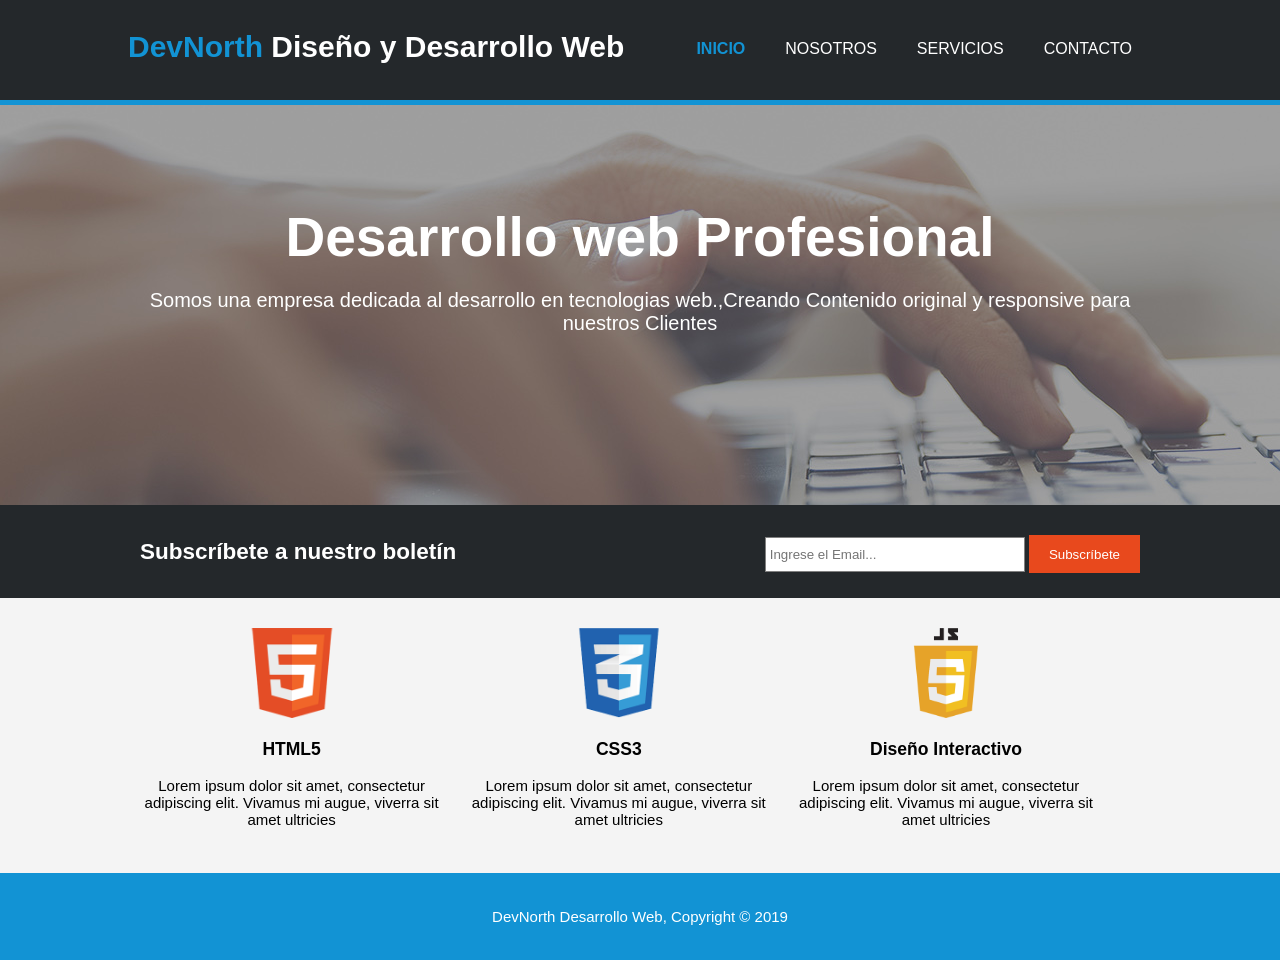
<file: index.html>
<!DOCTYPE html>
<html>
  <head>
    <meta charset="utf-8">
    <meta name="viewport" content="width=device-width"><!--Para hacer que el sitio sea responsive -->
    <meta name="description" content="Diseño y Desarrollo web"><!--Descripcion de nuestro sitio -->
	  <meta name="keywords" content="diseño web, desarrollo web, seo, posicionamiento web"><!--Ayuda al posicionamiento de las paginas en el buscador  -->
  	<meta name="author" content="DevNorth"><!--Autor de la pagina -->
    <title>DevNorth Desarrollo Web | Bienvenidos</title>
    <link rel="stylesheet" href="css/estilos.css"><!--Enlace con la Hoja de estilos  -->
  </head>
  <body>
    <header>
      <div class="contenedor">
        <div id="marca">
          <h1><span class="resaltado">DevNorth</span> Diseño y Desarrollo Web</h1>
        </div>
        <nav>
          <ul>
            <li class="actual"><a href="index.html">Inicio</a></li><!--hipervinculos  -->
            <li><a href="nosotros.html">Nosotros</a></li>
            <li><a href="servicios.html">Servicios</a></li>
            <li><a href="contacto.html">Contacto</a></li>
          </ul>
        </nav>
      </div> 
    </header>

    <section id="cabecera">
      <div class="contenedor">
        <h1>Desarrollo web Profesional</h1>
        <p>Somos una empresa dedicada al desarrollo en tecnologias web.,Creando Contenido original y responsive para nuestros Clientes </p>
      </div>
    </section>

    <section id="boletin">
      <div class="contenedor">
        <h1>Subscríbete a nuestro boletín</h1>
        <form>
          <input type="email" placeholder="Ingrese el Email..."><!--Uso del input email para valiadcion de mail  -->
          <button type="submit" class="boton1">Subscríbete</button>
        </form>
      </div>
    </section>

    <section id="cajas">
      <div class="contenedor">
        <div class="caja">
          <img src="./img/logo_html.png">
          <h3>HTML5</h3>
          <p>Lorem ipsum dolor sit amet, consectetur adipiscing elit. Vivamus mi augue, viverra sit amet ultricies</p>
        </div>
        <div class="caja">
          <img src="./img/logo_css.png">
          <h3>CSS3</h3>
          <p>Lorem ipsum dolor sit amet, consectetur adipiscing elit. Vivamus mi augue, viverra sit amet ultricies</p>
        </div>
        <div class="caja">
          <img src="./img/javasCript.png">
          <h3>Diseño Interactivo</h3>
          <p>Lorem ipsum dolor sit amet, consectetur adipiscing elit. Vivamus mi augue, viverra sit amet ultricies</p>
        </div>
      </div>
    </section>

    <footer>
      <p>DevNorth Desarrollo Web, Copyright &copy; 2019</p>
    </footer>
  </body>
</html>
</file>
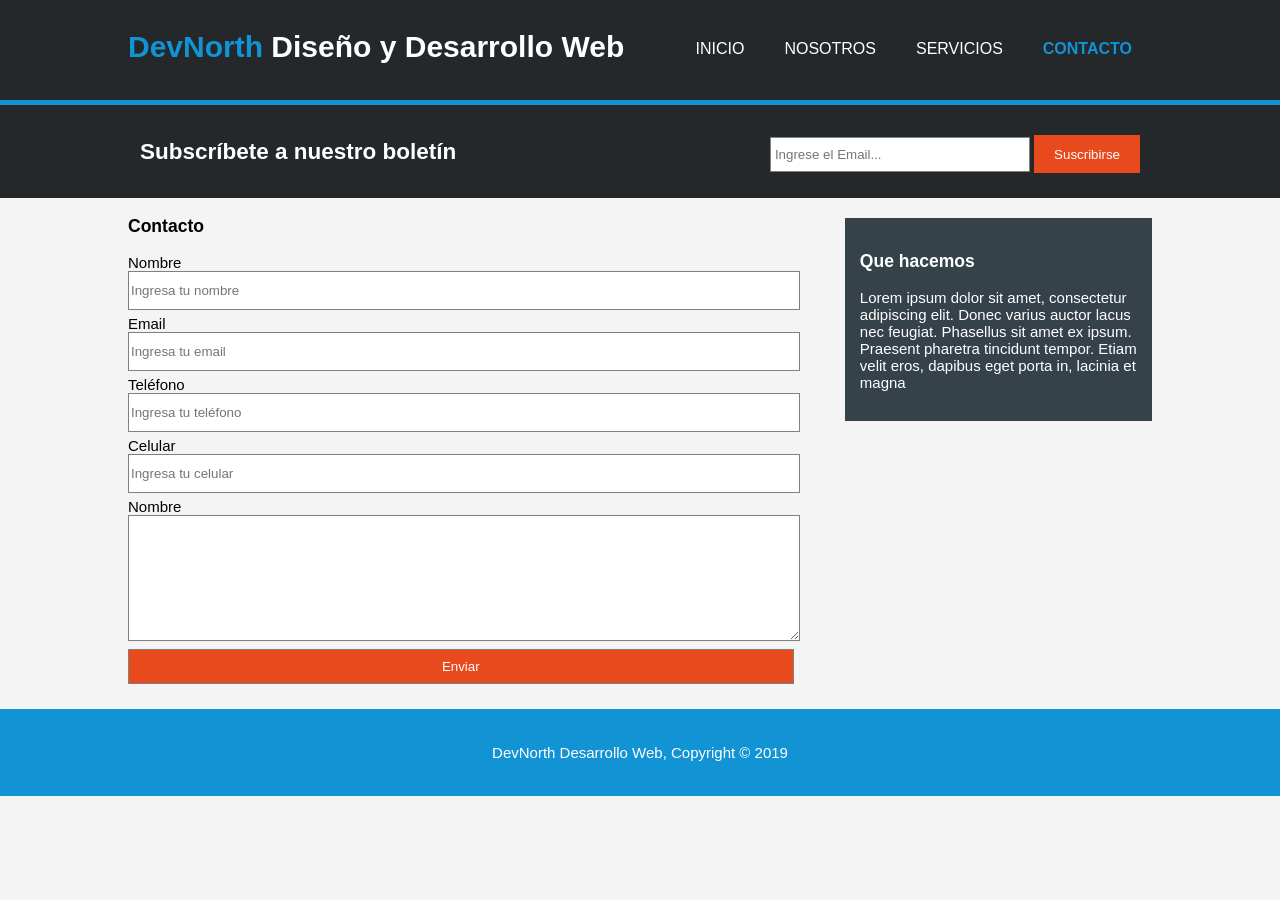
<file: contacto.html>
<!DOCTYPE html>
<html>
  <head>
    <meta charset="utf-8">
     <meta name="viewport" content="width=device-width">
    <meta name="description" content="Diseño y Desarrollo web">
    <meta name="keywords" content="diseño web, desarrollo web, seo, posicionamiento web">
    <meta name="author" content="Render2Web">
    <title>Graphel Desarrollo Web | Contacto</title>
    <link rel="stylesheet" href="css/estilos.css">
  </head>
  <body>
    <header>
      <div class="contenedor">
        <div id="marca">
          <h1><span class="resaltado">DevNorth</span> Diseño y Desarrollo Web</h1>
        </div>
        <nav>
          <ul>
            <li><a href="index.html">Inicio</a></li>
            <li><a href="nosotros.html">Nosotros</a></li>
            <li><a href="servicios.html">Servicios</a></li>
             <li class="actual"><a href="contacto.html">Contacto</a></li>
          </ul>
        </nav>
      </div>
    </header>

    <section id="boletin">
      <div class="contenedor">
        <h1>Subscríbete a nuestro boletín</h1>
        <form>
          <input type="email" placeholder="Ingrese el Email...">
          <button type="submit" class="boton1">Suscribirse</button>
        </form>
      </div>
    </section>

    <section id="main">
      <div class="contenedor">
        <article id="main-col">
          <h1>Contacto</h1>
          <form>
            <label>Nombre</label>
            <input type="text" name="nombre" placeholder="Ingresa tu nombre">
            <br>
            <label>Email</label>
            <input type="text" name="email" placeholder="Ingresa tu email">
            <br>
            <label>Teléfono</label>
            <input type="text" name="telefono" placeholder="Ingresa tu teléfono">
            <br>
            <label>Celular</label>
            <input type="text" name="nombre" placeholder="Ingresa tu celular">
            <br>
            <label>Nombre</label>
            <textarea></textarea>
            <br>
            <input type="submit" name="enviar" value="Enviar">
          </form>
        </article>

        <aside id="lateral">
          <div class="oscuro">
            <h3>Que hacemos</h3>
            <p>Lorem ipsum dolor sit amet, consectetur adipiscing elit. Donec varius auctor lacus nec feugiat. Phasellus sit amet ex ipsum. Praesent pharetra tincidunt tempor. Etiam velit eros, dapibus eget porta in, lacinia et magna</p>
          </div>
        </aside>
      </div>
    </section>

    <footer>
      <p>DevNorth Desarrollo Web, Copyright &copy; 2019</p>
    </footer>
  </body>
</html>
</file>
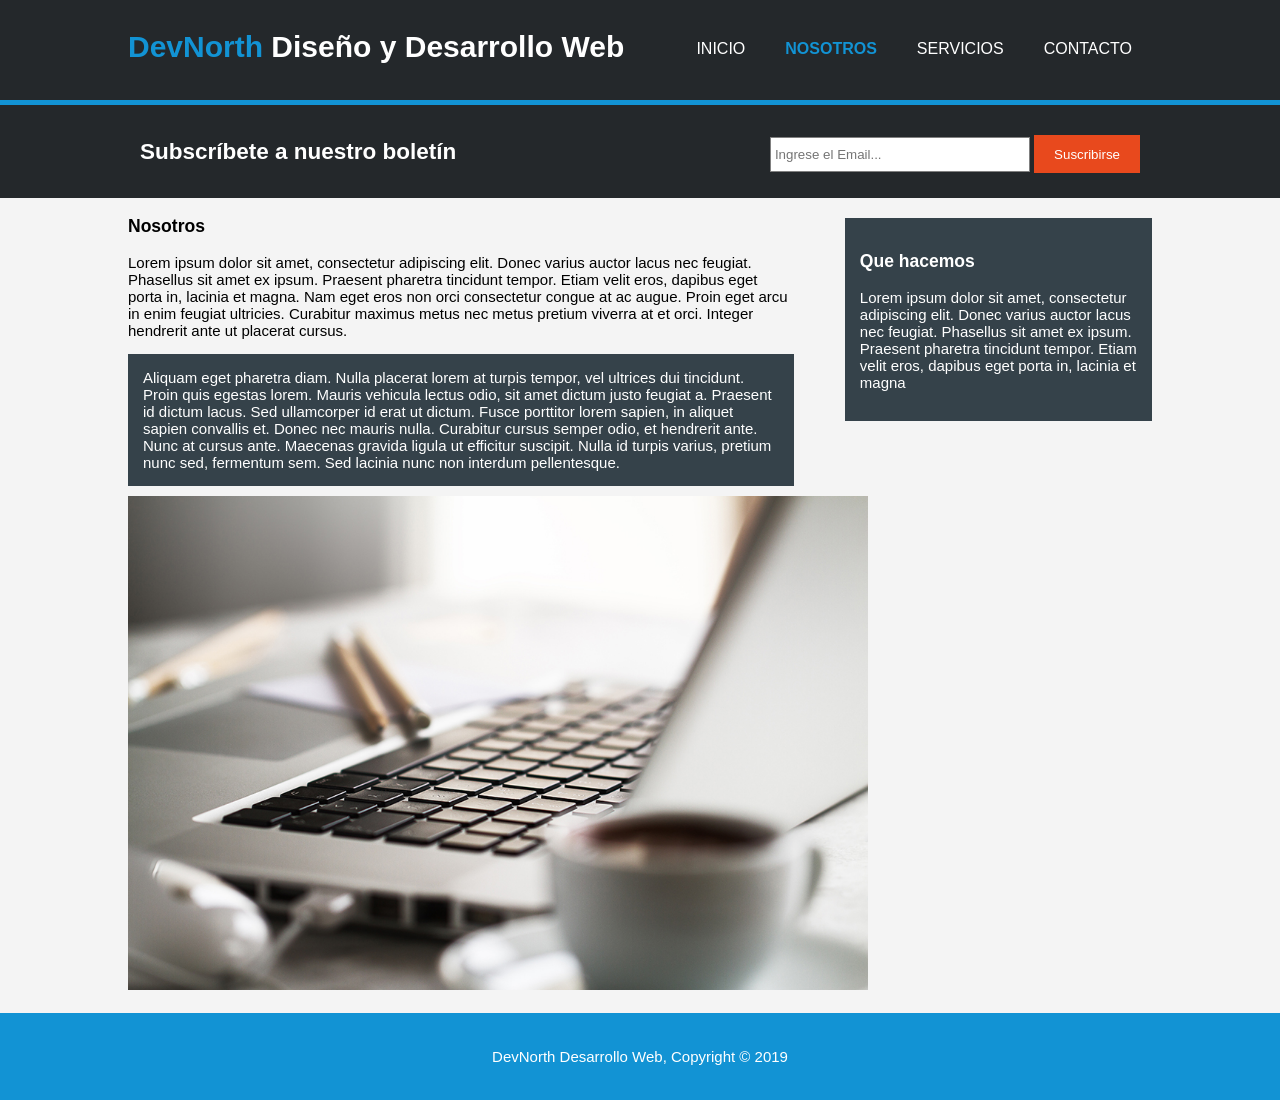
<file: nosotros.html>
<!DOCTYPE html>
<html>
  <head>
    <meta charset="utf-8">
     <meta name="viewport" content="width=device-width">
    <meta name="description" content="Diseño y Desarrollo web">
    <meta name="keywords" content="diseño web, desarrollo web, seo, posicionamiento web">
    <meta name="author" content="Render2Web">
    <title>Graphel Desarrollo Web | Nosotros</title>
    <link rel="stylesheet" href="css/estilos.css">
  </head>
  <body>
    <header>
      <div class="contenedor">
        <div id="marca">
          <h1><span class="resaltado">DevNorth</span> Diseño y Desarrollo Web</h1>
        </div>
        <nav>
          <ul>
            <li><a href="index.html">Inicio</a></li>
            <li class="actual"><a href="nosotros.html">Nosotros</a></li>
            <li><a href="servicios.html">Servicios</a></li>
             <li><a href="contacto.html">Contacto</a></li>
          </ul>
        </nav>
      </div>
    </header>

    <section id="boletin">
      <div class="contenedor">
        <h1>Subscríbete a nuestro boletín</h1>
        <form>
          <input type="email" placeholder="Ingrese el Email...">
          <button type="submit" class="boton1">Suscribirse</button>
        </form>
      </div>
    </section>

    <section id="main">
      <div class="contenedor">
        <article id="main-col">
          <h1>Nosotros</h1>
          <p>
            Lorem ipsum dolor sit amet, consectetur adipiscing elit. Donec varius auctor lacus nec feugiat. Phasellus sit amet ex ipsum. Praesent pharetra tincidunt tempor. Etiam velit eros, dapibus eget porta in, lacinia et magna. Nam eget eros non orci consectetur congue at ac augue. Proin eget arcu in enim feugiat ultricies. Curabitur maximus metus nec metus pretium viverra at et orci. Integer hendrerit ante ut placerat cursus.
          </p>
          <p class="oscuro">
Aliquam eget pharetra diam. Nulla placerat lorem at turpis tempor, vel ultrices dui tincidunt. Proin quis egestas lorem. Mauris vehicula lectus odio, sit amet dictum justo feugiat a. Praesent id dictum lacus. Sed ullamcorper id erat ut dictum. Fusce porttitor lorem sapien, in aliquet sapien convallis et. Donec nec mauris nulla. Curabitur cursus semper odio, et hendrerit ante. Nunc at cursus ante. Maecenas gravida ligula ut efficitur suscipit. Nulla id turpis varius, pretium nunc sed, fermentum sem. Sed lacinia nunc non interdum pellentesque.
          </p>

          <img src="img/891.jpg" width="740">
        </article>

        <aside id="lateral">
          <div class="oscuro">
            <h3>Que hacemos</h3>
            <p>Lorem ipsum dolor sit amet, consectetur adipiscing elit. Donec varius auctor lacus nec feugiat. Phasellus sit amet ex ipsum. Praesent pharetra tincidunt tempor. Etiam velit eros, dapibus eget porta in, lacinia et magna</p>
          </div>
        </aside>
      </div>
    </section>

    <footer>
      <p>DevNorth Desarrollo Web, Copyright &copy; 2019</p>
    </footer>
  </body>
</html>
</file>
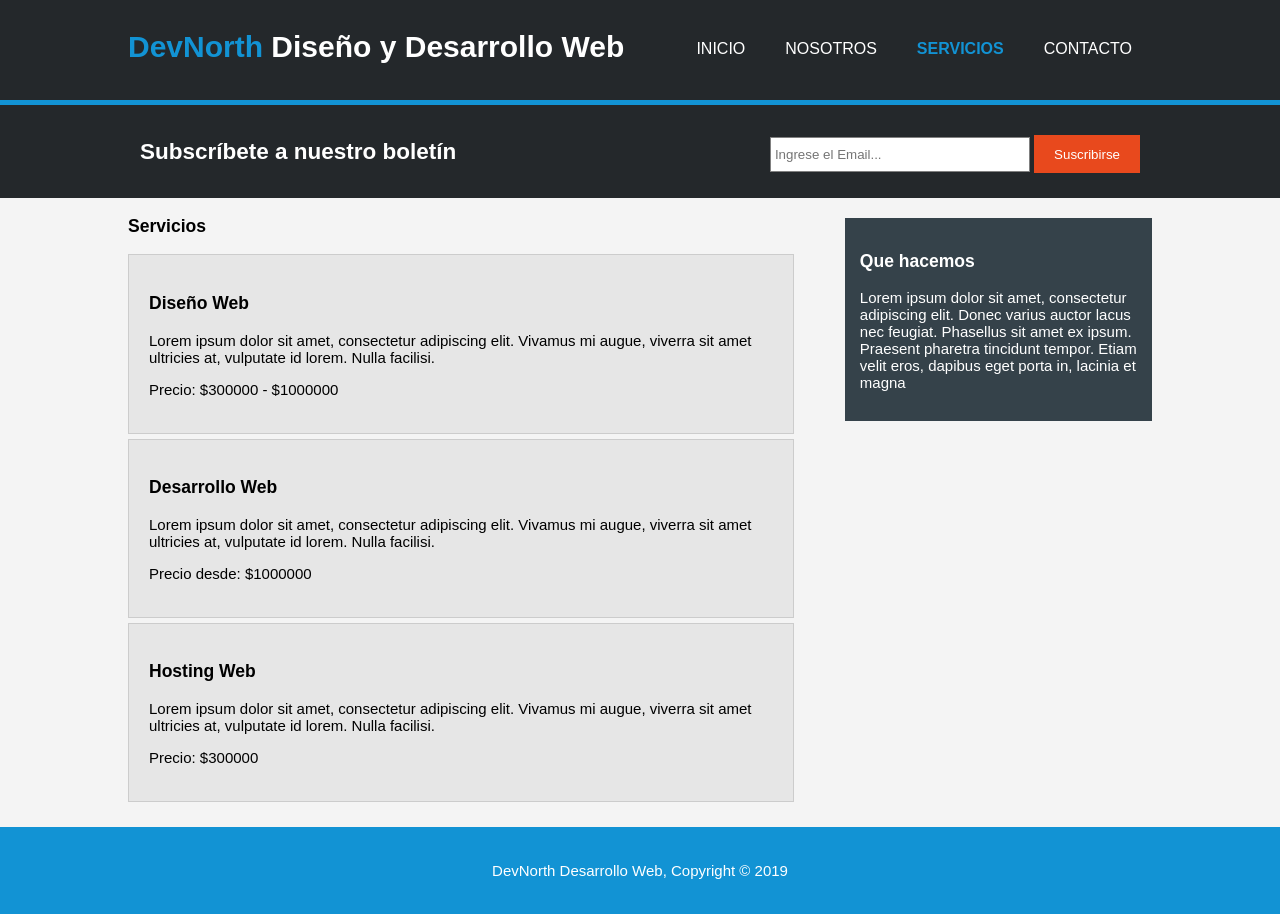
<file: servicios.html>
<!DOCTYPE html>
<html>
  <head>
    <meta charset="utf-8">
    <meta name="viewport" content="width=device-width">
    <meta name="description" content="Diseño y Desarrollo web">
    <meta name="keywords" content="diseño web, desarrollo web, seo, posicionamiento web">
    <meta name="author" content="DevNorth">
    <title>DevNorth Desarrollo Web | Servicios</title>
    <link rel="stylesheet" href="css/estilos.css">
  </head>
  <body>
    <header>
      <div class="contenedor">
        <div id="marca">
          <h1><span class="resaltado">DevNorth</span> Diseño y Desarrollo Web</h1>
        </div>
        <nav>
          <ul>
            <li><a href="index.html">Inicio</a></li>
            <li><a href="nosotros.html">Nosotros</a></li>
            <li class="actual"><a href="servicios.html">Servicios</a></li>
             <li><a href="contacto.html">Contacto</a></li>
          </ul>
        </nav>
      </div>
    </header>

    <section id="boletin">
      <div class="contenedor">
        <h1>Subscríbete a nuestro boletín</h1>
        <form>
          <input type="email" placeholder="Ingrese el Email...">
          <button type="submit" class="boton1">Suscribirse</button>
        </form>
      </div>
    </section>

    <section id="main">
      <div class="contenedor">
        <article id="main-col">
          <h1>Servicios</h1>
          <ul id="servicios">
            <li>
              <h3>Diseño Web</h3>
              <p>Lorem ipsum dolor sit amet, consectetur adipiscing elit. Vivamus mi augue, viverra sit amet ultricies at, vulputate id lorem. Nulla facilisi.</p>
              <p>Precio: $300000 - $1000000</p>
            </li>
            <li>
              <h3>Desarrollo Web</h3>
              <p>Lorem ipsum dolor sit amet, consectetur adipiscing elit. Vivamus mi augue, viverra sit amet ultricies at, vulputate id lorem. Nulla facilisi.</p>
              <p>Precio desde: $1000000</p>
            </li>
            <li>
              <h3>Hosting Web</h3>
              <p>Lorem ipsum dolor sit amet, consectetur adipiscing elit. Vivamus mi augue, viverra sit amet ultricies at, vulputate id lorem. Nulla facilisi.</p>
              <p>Precio: $300000</p>
            </li>
          </ul>
        </article>

        <aside id="lateral">
          <div class="oscuro">
            <h3>Que hacemos</h3>
            <p>Lorem ipsum dolor sit amet, consectetur adipiscing elit. Donec varius auctor lacus nec feugiat. Phasellus sit amet ex ipsum. Praesent pharetra tincidunt tempor. Etiam velit eros, dapibus eget porta in, lacinia et magna</p>
          </div>
        </aside>
      </div>
    </section>

    <footer>
      <p>DevNorth Desarrollo Web, Copyright &copy; 2019</p>
    </footer>
  </body>
</html>
</file>
<file: css/estilos.css>
body{
  font: 15px Arial, Helvetica,sans-serif;
  padding:0;
  margin:0;
  background-color:#f4f4f4;
}

/* Estilos globales */
.contenedor{
  width:80%;
  margin:auto;
  overflow:hidden;
}

ul{
  margin:0;
  padding:0;
}

.boton1{
  height:38px;
  background:#e8491d;
  border:0;
  padding-left: 20px;
  padding-right:20px;
  color:#ffffff;
}

.oscuro{
  padding:15px;
  background:#35424a;
  color:#ffffff;
  margin-top:10px;
  margin-bottom:10px;
}

/* Encabezado **/
header{
  background:#24282b;
  color:#ffffff;
  padding-top:30px;
  min-height:70px;
  border-bottom:#1293d4 5px solid;
}

header a{
  color:#ffffff;
  text-decoration:none;
  text-transform: uppercase;
  font-size:16px;
}

header li{
  float:left;
  display:inline;
  padding: 0 20px 0 20px;
}

header #marca{
  float:left;
}

header #marca h1{
  margin:0;
}

header nav{
  float:right;
  margin-top:10px;
}

header .resaltado, header .actual a{
  color:#1293d4;
  font-weight:bold;
}

header a:hover{
  color:#cccccc;
  font-weight:bold;
}

/* Cabecera con imagen */
#cabecera{
  min-height:400px;
  background:url('../img/cabecera.jpg') no-repeat 0 -400px;
  text-align:center;
  color:#ffffff;
}

#cabecera h1{
  margin-top:100px;
  font-size:55px;
  margin-bottom:10px;
}

#cabecera p{
  font-size:20px;
}

/* Formulario */
#boletin{
  padding:15px;
  color:#ffffff;
  background:#24282b;
}

#boletin h1{
  float:left;
}

#boletin form {
  float:right;
  margin-top:15px;
}

#boletin input[type="email"]{
  padding:4px;
  height:25px;
  width:250px;
}

/* Cajas */
#cajas{
  margin-top:20px;
}

#cajas .caja{
  float:left;
  text-align: center;
  width:30%;
  padding:10px;
}

#cajas .caja img{
  width:90px;
}

/* Lateral */
aside#lateral{
  float:right;
  width:30%;
  margin-top:10px;
}

/* Main-col */
article#main-col{
  float:left;
  width:65%;
}

/* Servicios */
ul#servicios li{
  list-style: none;
  padding:20px;
  border: #cccccc solid 1px;
  margin-bottom:5px;
  background:#e6e6e6;
}

footer{
  padding:20px;
  margin-top:20px;
  color:#ffffff;
  background-color:#1293d4;
  text-align: center;
}


/* Estilos para el formulario de contacto */

input, textarea{
  width: 100%;
  height: 35px;
  border: 1px solid gray; 
  margin-bottom: 5px;
}

textarea{
  height: 120px;
}

input[type='submit']{
  background-color: #e8491d;
  color: #fff;  
}

/* Media Queries */
@media(max-width: 768px){
  header #marca,
  header nav,
  header nav li,
  #boletin h1,
  #boletin form,
  #cajas .caja,
  article#main-col,
  aside#lateral{
    float:none;
    text-align:center;
    width:100%;
  }

  header{
    padding-bottom:20px;
  }

  #boletin h1{
    margin-top:40px;
  }

  #boletin button{
    display:block;
    width:100%;
  }

  #boletin form input[type="email"]{
    width:100%;
    margin-bottom:5px;
  }

  input, textarea{
    width: 98%; 
  }
}
</file>
